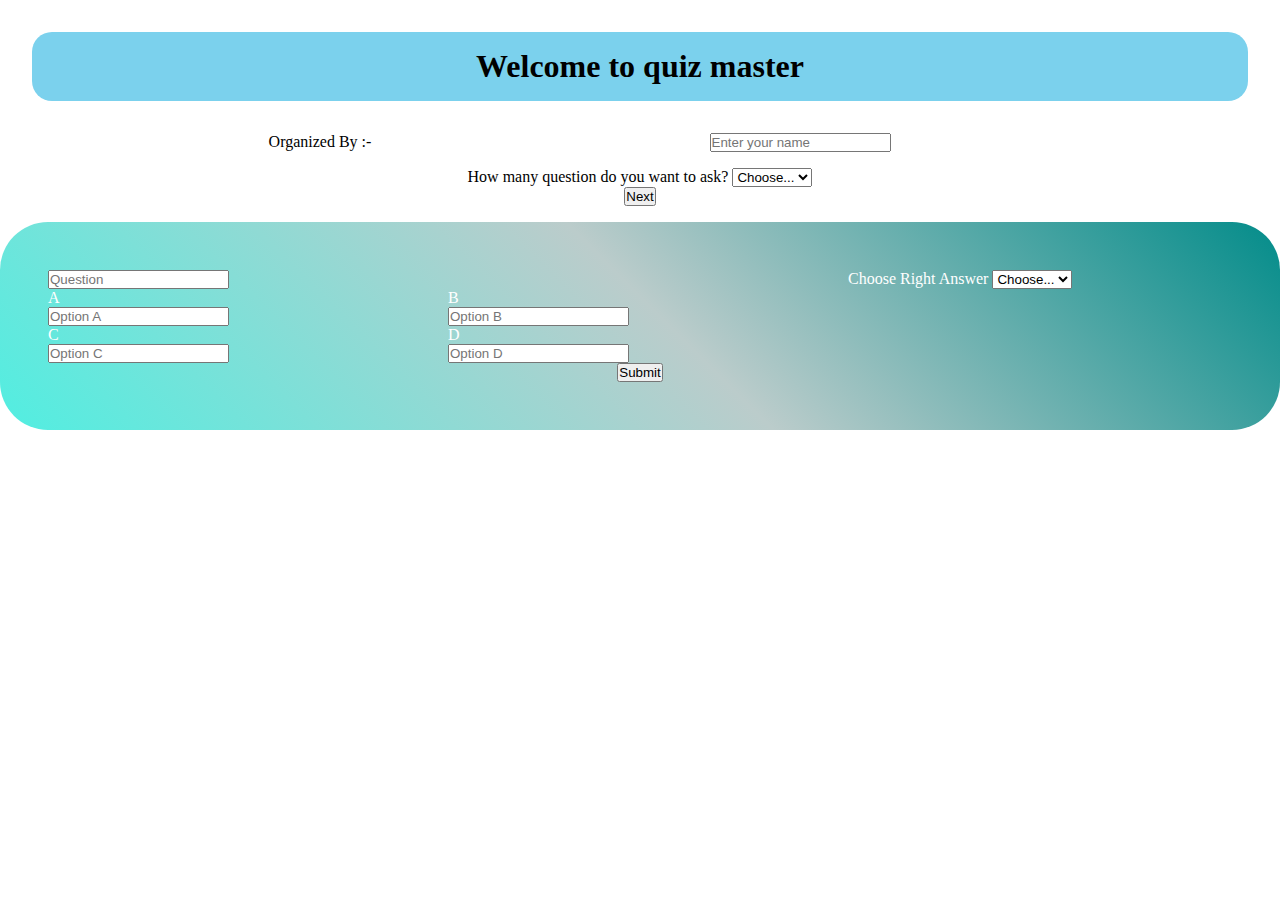
<file: index.html>
<!DOCTYPE html>
<html>
<head>
	<meta charset="utf-8">
	<title>Quiz Teacher-side</title>
	<link rel="stylesheet" type="text/css" href="style.css">
	<link href="https://cdn.jsdelivr.net/npm/bootstrap@5.1.1/dist/css/bootstrap.min.css" rel="stylesheet" integrity="sha384-F3w7mX95PdgyTmZZMECAngseQB83DfGTowi0iMjiWaeVhAn4FJkqJByhZMI3AhiU" crossorigin="anonymous">
</head>
<body>

<div class="heading">
	<h1>Welcome to quiz master</h1>
</div>

<div class="wrap">
	<div class="name">
		<p>Organized By :- </p>
	</div>

	<div class="name-input">
		<form>
		  <div class="form-group">
		    <input type="text" class="form-control" id="formGroupExampleInput" placeholder="Enter your name">
		  </div>
		</form>
	</div>

	<div class="question-input">
		<form>
			<div class="form-row align-items-center">
			    <div class="col-auto my-1">
			      <label class="mr-sm-2" for="inlineFormCustomSelect">How many question do you want to ask?</label>
			      <select class="custom-select mr-sm-2" id="inlineFormCustomSelect">
			        <option selected>Choose...</option>
			        <option value="1">One</option>
			        <option value="2">Two</option>
			        <option value="3">Three</option>
			        <option value="4">Four</option>
			        <option value="5">Five</option>
			        <option value="6">Six</option>
			        <option value="7">Seven</option>
			        <option value="8">Eight</option>
			        <option value="9">Nine</option>
			        <option value="10">Ten</option>
			      </select>
			    </div>
			</div>
		    <div class="col-auto my-1 p-2">
		      	<button type="submit" class="btn btn-primary">Next</button>
		    </div>
		</div>
		</form>
	</div>

	


</div>

<!-- question div -->
<div class="container px-4">
	<!-- question div -->
	<div class="question"> 
		<div class="question-enter px-4">
			<form>
			  <div class="form-group">
			    <input type="text" class="form-control" id="formGroupExampleInput" placeholder="Question">
			  </div>
			</form>
		</div>
		<div class="answer-enter px-4">
			<div class="col-auto">
		      <label class="mr-sm-3" for="inlineFormCustomSelect">Choose Right Answer</label>
		      <select class="custom-select" id="inlineFormCustomSelect">
		        <option selected>Choose...</option>
		        <option value="11">A</option>
		        <option value="22">B</option>
		        <option value="33">C</option>
		        <option value="44">D</option>
		      </select>
		    </div>

		</div>
	</div>
<!-- question-option -->
	<div class="question-option pt-2">
		<div class="option1 p-2">

			<div class="input-group">
        		<div class="input-group-prepend">
         	 		<div class="input-group-text">A</div>
        		</div>
        		<input type="text" class="form-control" placeholder="Option A">
      		</div>

		</div>
		<div class="option2 p-2">
			<div class="input-group">
        		<div class="input-group-prepend">
         	 		<div class="input-group-text">B</div>
        		</div>
        		<input type="text" class="form-control" placeholder="Option B">
      		</div>
		</div>
		<div class="option3 p-2">
			<div class="input-group">
        		<div class="input-group-prepend">
         	 		<div class="input-group-text">C</div>
        		</div>
        		<input type="text" class="form-control" placeholder="Option C">
      		</div>
		</div>
		<div class="option4 p-2">
			<div class="input-group">
        		<div class="input-group-prepend">
         	 		<div class="input-group-text">D</div>
        		</div>
        		<input type="text" class="form-control" placeholder="Option D">
      		</div>
		</div>
	</div>

	<div class="submit_btn pt-3">
			<form action="index_2.html" method="_POST">
			  <div class="form-group">
		      	<button type="submit" class="btn btn-primary">Submit</button>
			  </div>
			</form>
	</div>

</div> 
<!-- question div end -->
</body>
</html>
</file>
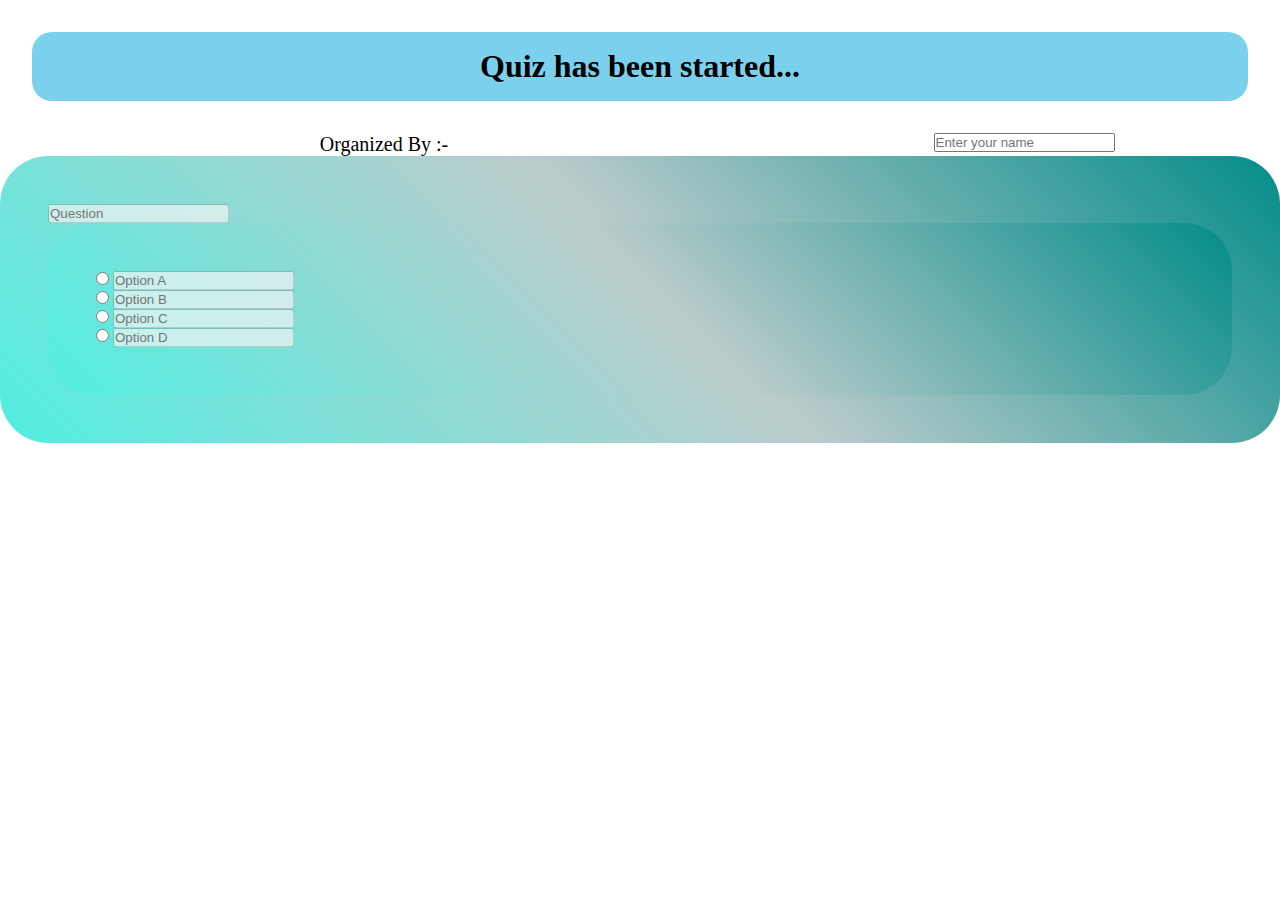
<file: index_2.html>
<!DOCTYPE html>
<html>
<head>
	<meta charset="utf-8">
	<title>Final List of All Questions</title>
	<link href="https://cdn.jsdelivr.net/npm/bootstrap@5.1.1/dist/css/bootstrap.min.css" rel="stylesheet" integrity="sha384-F3w7mX95PdgyTmZZMECAngseQB83DfGTowi0iMjiWaeVhAn4FJkqJByhZMI3AhiU" crossorigin="anonymous">
	<link rel="stylesheet" type="text/css" href="style.css">
</head>
<body>
	<div class="heading">
		<h1>Quiz has been started...</h1>
	</div>

	<div class="name_show p-5 pr-5">

		<div class="name1">
			<p>Organized By :- </p>
		</div>

		<div class="name-input1">
			<form>
			  <div class="form-group">
			    <input type="text" class="form-control" id="formGroupExampleInput" placeholder="Enter your name">
			  </div>
			</form>
		</div>
	</div>
	


	<div class="container">
		<div class="question_show">
			<form>
			  	<div class="form-group">
			    	<input type="text" class="form-control" id="formGroupExampleInput" placeholder="Question" disabled>
			  	</div>
			</form>
		</div>

		<div class="container">
			<div class="form-check form-check-inline">
			  <input class="form-check-input" type="radio" name="inlineRadioOptions" id="inlineRadio1" value="option1">
			  <label class="form-check-label" for="inlineRadio1">
			  	<input type="text" class="form-control" placeholder="Option A" disabled>
			  </label>
			</div>

			<div class="form-check form-check-inline">
			  <input class="form-check-input" type="radio" name="inlineRadioOptions" id="inlineRadio2" value="option2">
			  <label class="form-check-label" for="inlineRadio2">
			  		<input type="text" class="form-control" placeholder="Option B" disabled>
			  </label>
			</div>

			<div class="form-check form-check-inline">
			  <input class="form-check-input" type="radio" name="inlineRadioOptions" id="inlineRadio3" value="option3">
			  <label class="form-check-label" for="inlineRadio3">
			  		<input type="text" class="form-control" placeholder="Option C" disabled>
			  </label>
			</div>

			<div class="form-check form-check-inline">
			  <input class="form-check-input" type="radio" name="inlineRadioOptions" id="inlineRadio4" value="option4">
			  <label class="form-check-label" for="inlineRadio4">
					<input type="text" class="form-control" placeholder="Option D" disabled>
			  </label>
			</div>

		</div>
	</div>


</body>
</html>
</file>
<file: style.css>
*{
	margin: 0;
	padding: 0;
	box-sizing: border-box;
}

.heading{
	display: flex;
	justify-content: center;
	padding: 1em;
	background-color: #7bd1ed;
	margin: 2em;
	border-radius:20px ;
}

.wrap{
	display: grid;
	grid-template-columns: repeat(4, 1fr);
	background-color: lightred;
}

.name{
	grid-column: span 2;
	text-align: center;
}

.name-input{
	grid-column: span 1;
	text-align: center;
}

.question-input{
	grid-column: span 4;
	text-align: center;
	padding: 1em;

}

.question{
	display: grid;
	grid-template-columns: 25em 25em 20em;
	
}
.question-enter{
	grid-column: span 2;
}

.answer-input{
	grid-column: span 1;
}

.question-option{
	display: grid;
	grid-template-columns: 25em 25em;
}

.submit_btn{
	display: flex;
	justify-content: center;

}

.container{
	background: rgb(81,238,225);
	background: linear-gradient(45deg, rgba(81,238,225,1) 0%, rgba(187,204,203,1) 52%, rgba(3,140,138,1) 100%);
	padding: 3em;
	border-radius: 3em;
	color: white;

}

/*INDEX_2.HTML CSS*/
.name_show{
	display: grid;
	grid-template-columns: repeat(5, 1fr);
}
.name1{
	grid-column: span 3;
	text-align: center;
	font-size: 20px;
}
.name-input1{
	grid-column: span 2;
	text-align: center;

}
</file>
